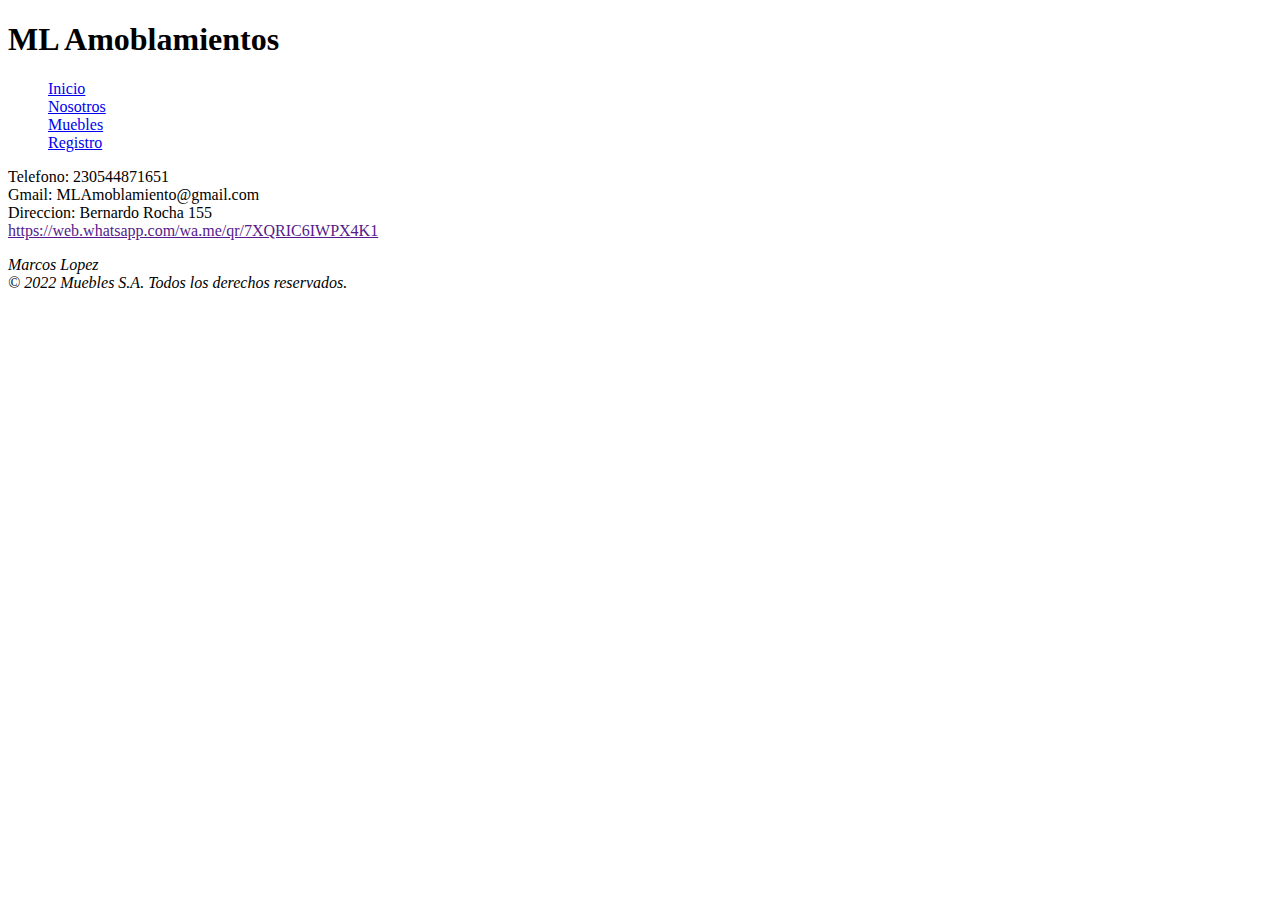
<file: pages/contacto.html>
<!DOCTYPE html>
<html lang="en">
<head>
    <meta charset="UTF-8">
    <meta http-equiv="X-UA-Compatible" content="IE=edge">
    <meta name="viewport" content="width=device-width, initial-scale=1.0">
    <title>Document</title>
</head>
<body class="fondo_1">
    <header>
        <h1>ML Amoblamientos</h1>
        <nav>
            <ul type="none">
              <a href="../index.html"><li>Inicio</li></a>
              <a href="./la_empresa.html"><li>Nosotros</li></a>
              <a href="./productos.html"><li>Muebles</li></a>
              <a href="./registrate.html"><li>Registro</li></a>
            </ul>
        </nav>
    </header>
    <main>
        <p>
            <div>Telefono: 230544871651</div>
            <div>Gmail: MLAmoblamiento@gmail.com</div>
            <div>Direccion: Bernardo Rocha 155</div>
            <div><a href="">https://web.whatsapp.com/wa.me/qr/7XQRIC6IWPX4K1</a></div>
        </p>
    </main>
    <footer>
        <address>
            Marcos Lopez<br>
            © 2022 Muebles S.A. Todos los derechos reservados.
         </address>
    </footer>
    
</body>
</html>
</file>
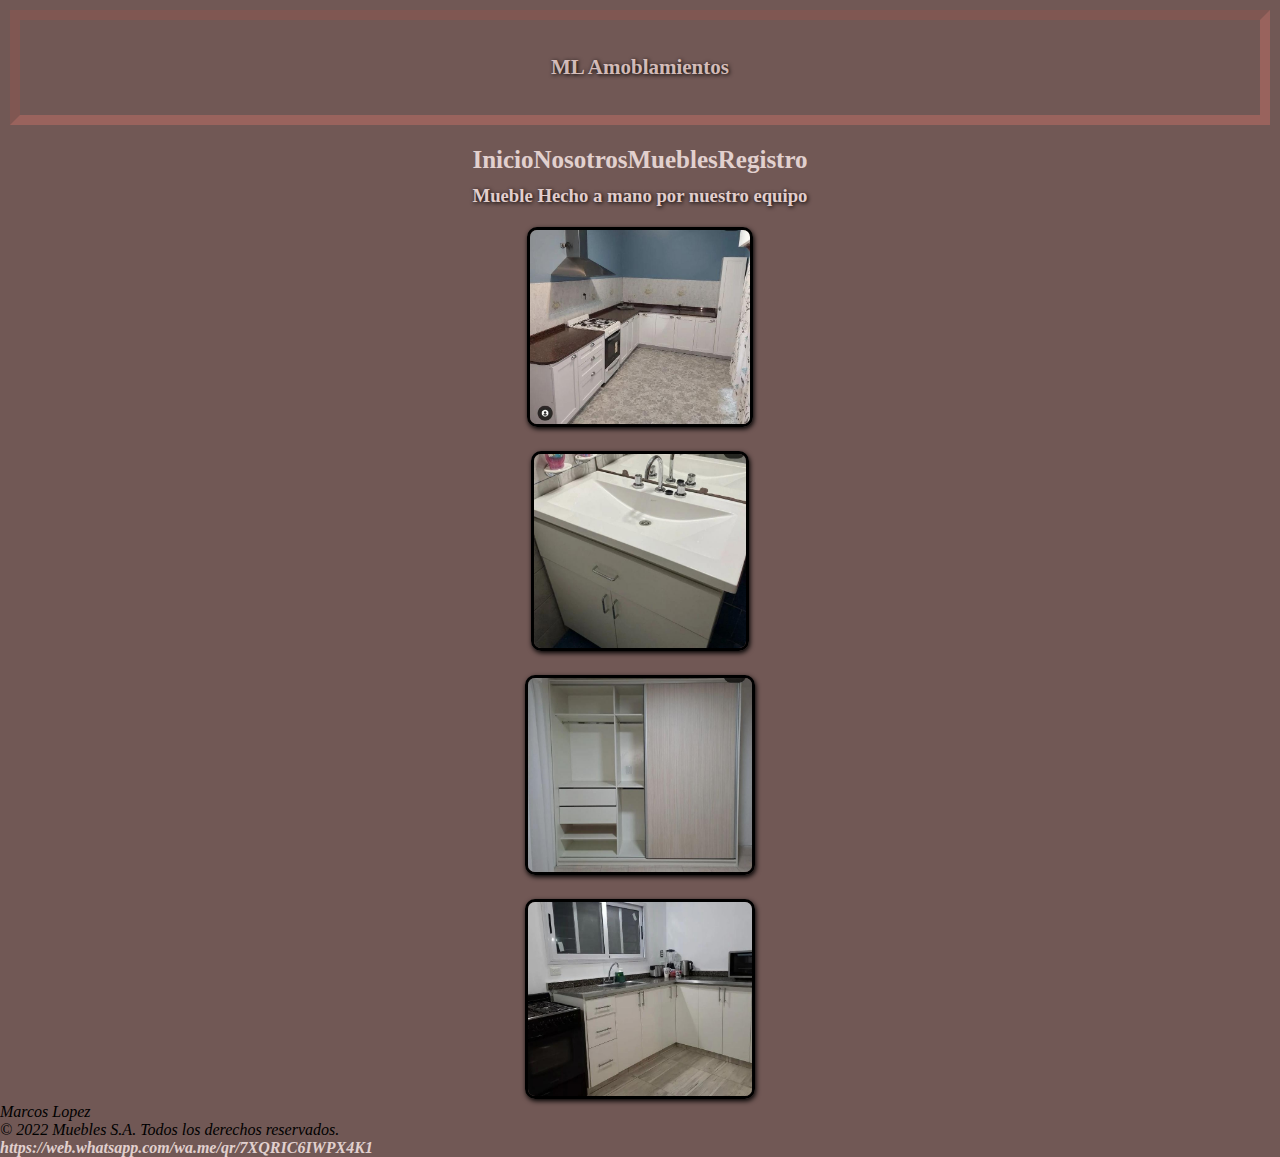
<file: pages/productos.html>
<!DOCTYPE html>
<html lang="en">
<head>
    <meta charset="UTF-8">
    <meta http-equiv="X-UA-Compatible" content="IE=edge">
    <meta name="viewport" content="width=device-width, initial-scale=1.0">
    <link rel="stylesheet" href="../css/estilos.css">

    <title>estructuraflex</title>
</head>
<body class="body-products">
<header>
    <h1>ML Amoblamientos</h1>
    <nav class="list">
        <ul class="list">
          <a href="../index.html"><li>Inicio</li></a>
          <a href="./la_empresa.html"><li>Nosotros</li></a>
          <a class="nav-link active" href="./productos.html"><li>Muebles</li></a>
          <a href="./registrate.html"><li>Registro</li></a>
        </ul>
    </nav>
</header>
     <main class="main-products">
            <div class="main-imagenes1">
                <h3 id="tituloImagen">Mueble Hecho a mano por nuestro equipo</h3>
            </div>
            <div class="main-imagenes1">
                <img src="../images/img2.jpg" alt="">
            </div>
            <div class="main-imagenes1">
                <img src="../images/img3.jpg" alt="">
            </div>
            <div class="main-imagenes1">
                <img src="../images/img4.jpg" alt="">
            </div>
            <div class="main-imagenes1">
                <img src="../images/img5.jpg" alt="">
            </div>
    </main>
    <footer>
        <address>
            Marcos Lopez<br>
            © 2022 Muebles S.A. Todos los derechos reservados.
            <div><a href="">https://web.whatsapp.com/wa.me/qr/7XQRIC6IWPX4K1</a></div>
         </address>
    </footer>  
</body>
</html>
</file>
<file: css/estilos.css>
@font-face {
    font-family: "wall_s";
    src: url("../assets/fonts/WALLST~1.ttf");
}

*{
    margin: 0;
    padding: 0;
    box-sizing: border-box;
}

body{
     display: flex;
    flex-direction: column ; 
    height: 100vh;  
}


#header{
    height: 25vh;
}

#main{
    height: 140vh;
}

#footer{
    height: 20vh;
}

nav ul{
    flex-basis: 5em;
    display: flex;
    flex: auto;
    list-style-type: none;
    justify-content: center;
    font-size: 25px;
    line-height: 50px;

}
footer{
    height: 10vh;
}
h1 {
    color: rgba(253, 226, 223, 0.781); 
    text-shadow: 1px 1px 4px black;
    text-align: center;
    border: 10px inset rgba(250, 128, 114, 0.295);
    padding: 35px;
    margin: 10px;
    font-size: 21px;
}

h2 {
    color: rgba(49,26,23, 0.911);font-size: medium;
}

h5{
    text-align: center;

}

h4 {
    text-align: center;
    padding-top: 50px;
    font-size: 30px;
    color: rgba(253, 226, 223, 0.781);
}
main section a {
    padding-left: 50px;
}

#tituloImagen{
    color: rgb(226, 206, 204); 
    text-shadow: 1px 1px 4px black;
    text-align: center;
    
}
.color-de-texto {
    color: rgba(230, 211, 209, 0.911);
}
a{
    color: rgba(243, 226, 224, 0.89);
    font-weight: bold;
    text-align: center;
    display: inline;
    text-decoration: none;
    
}

p {
    text-align: center;
    font-family: sans-serif;
    font-size: rem 1;
    font-weight: 700;
    background-repeat: no-repeat;
    background-position: center;
    background-size: unset;
    display: inline-block
}

.caja_texto {
 
    width: 250px;
    height: 200px;
    border: 5px solid rgb(214, 209, 209);
    padding: 3px;
    display:inline-block ;
}

.fond-i{
    background-color: rgba(75, 43, 39, 0.788);
}
.title{
    text-align: center;
    font-size: 35px;
    font-family: sans-serif;
    padding-top: 15px;
    padding-bottom: 15px;
    font-weight: 300;
}

.contenedor{
    display:flex;
    font-size: 25px;
    background-color: rgba(131, 128, 128, 0.473);
    width: 300px;
    height: 250px;
    margin-top: 50px;
    padding-left: 20px;
    text-align: center;
    align-items: center;
    padding-right: 20px;
}
.imagen-i{
    flex-wrap: wrap;
    display: inline-flex;
    justify-content: space-evenly;
    padding: 20px;
    margin-top: 20px ;
    flex-direction: row;
    
}
img{
    margin-top: 20px;
    height: 200px;
    width: 100%;
    border-radius: 10px;
    border: solid black;
    box-shadow: 1px 2px 5px black
    
}

.imagen-2{
    flex-wrap: wrap;
    display: inline-flex;
    justify-content: space-evenly;
    padding: 20px;
    margin-top: 20px ;
    flex-direction: row;
    flex-wrap: wrap;
}
.body-products{
    background-color: rgba(75, 43, 39, 0.788);


}
.main-products{
    display: flex;
    flex-direction: column;
    align-items: center;
    

}

.body-e{
	background: #E9ECF4;
	color: #000;
	font-family: 'Roboto', sans-serif;
}

.contenedor-e {
	width: 90%;
	max-width: 1000px;
	margin: 20px auto;
	display: grid;
	grid-gap: 20px;
	grid-template-columns: repeat(1, 1fr);
	grid-template-rows: repeat(4, auto);

	grid-template-areas: "header header header"
						 "contenido contenido sidebar"
						 "widget-1 widget-2 sidebar"
						 "footer footer footer";
}

.contenedor-e > div,
.contenedor-e .contenido,
.contenedor-e .header-e,
.contenedor-e .lateral-e,

.contenedor.e .footer-e {
	background: #fff;
	padding: 20px;
	border-radius: 4px;
}

.contenedor-e .header-e {
	background: #12203E;
	color: #fff;
	grid-area: header;
}

.contenedor-e .contenido {
	grid-area: contenido;
}

.contenedor-e .lateral-e {
	grid-column: 3 / 4;
	background: #fAA43D;
	text-align: center;
	display: flex;
	align-items: center;
	justify-content: center;
	min-height: 100px;
	grid-area: sidebar;
}

.contenedor-e .widget-1,
.contenedor-e .widget-2 {
	background: #55a8fd;
	color: #fff;
	height: 100px;
	text-align: center;
	display: flex;
	align-items: center;
	justify-content: center;
}

.contenedor-e .widget-1 {
	grid-area: widget-1;
}

.contenedor-e .widget-2 {
	grid-area: widget-2;
}

.contenedor-e .footer-e {
	background: #12203E;
	color: #fff;
	grid-area: footer;
}

@media screen{
	.contenedor-e {
		grid-template-areas: "header header header"
                        "contenido contenido contenido"
						 "sidebar sidebar sidebar"
						 "widget-1 widget-1 widget-2"
						 "footer footer footer";
	}
}
.list-e{
    list-style-type: none;
}
.titulo_i{
    padding-top: 60px;
    font-size: 18px;
    padding-left:50px ;

}
.forms-r{
    padding: 80px;
}

.contenedor_r{
    width: 90%;
    max-width: 1200px;
    margin: auto;
}

.banner_img{
    animation: movimiento 2.5s linear infinite;
    padding-left: 50px;
}

.banner_img img{
    height: 200px;
    width: 600px;
    display: block;
}

/* burbujas */

@keyframes burbujas{
    0%{
        bottom: 0;
        opacity: 0;
    }
    30%{
        transform: translateX(30px);
    }
    50%{
        opacity: .4;
    }
    100%{
        bottom: 100vh;
        opacity: 0;
    }
}

@keyframes movimiento{
    0%{
        transform: translateY(0);
    }
    50%{
        transform: translateY(30px);
    }
    100%{
        transform: translateY(0);
    }
}
</file>
